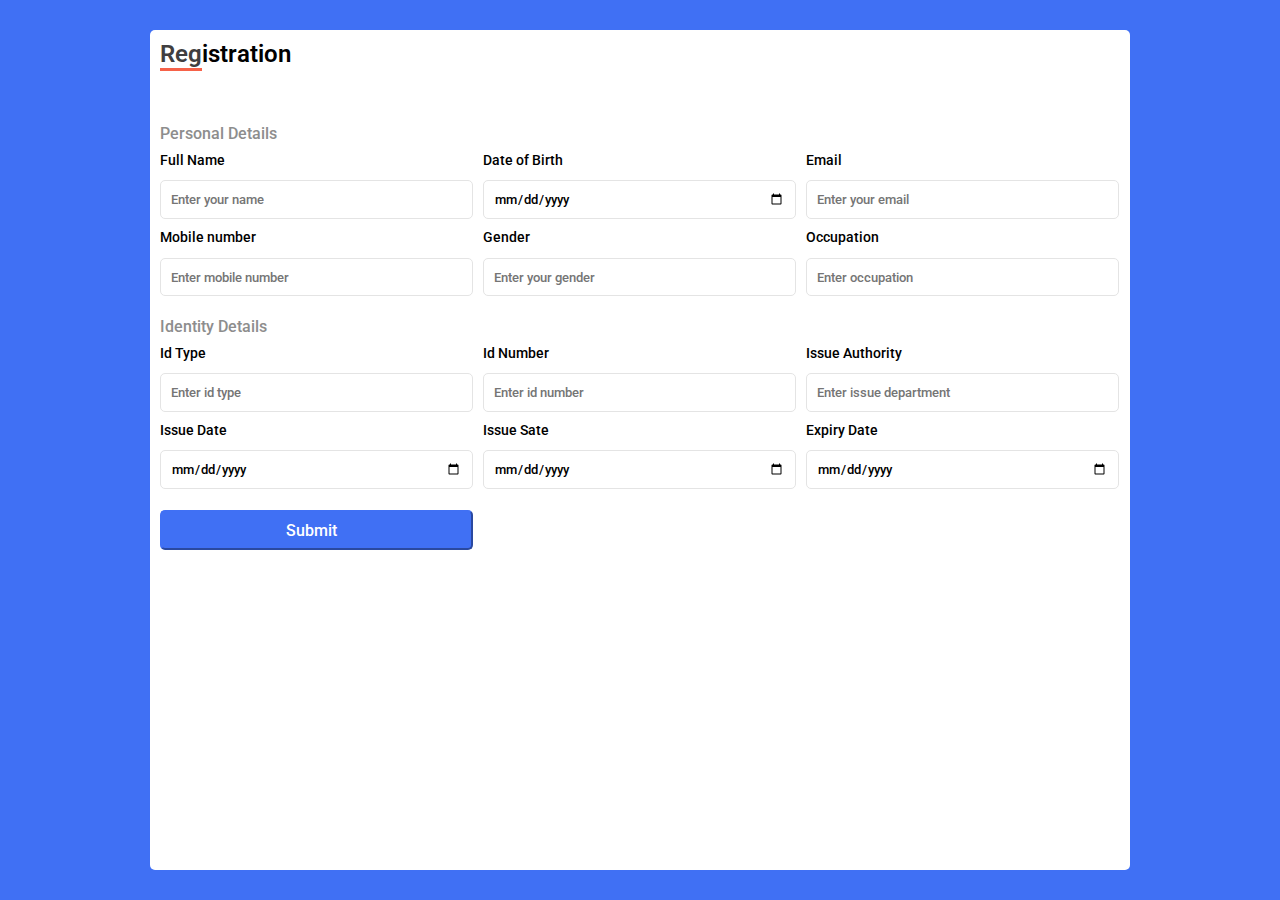
<file: Solutions/Assignment # 3/index.html>
<!DOCTYPE html>
<html lang="en">
  <head>
    <meta charset="UTF-8" />
    <meta name="viewport" content="width=device-width, initial-scale=1.0" />
    <link rel="preconnect" href="https://fonts.googleapis.com" />
    <link rel="preconnect" href="https://fonts.gstatic.com" crossorigin />
    <link
      href="https://fonts.googleapis.com/css2?family=Roboto:ital,wght@0,100;0,300;0,400;0,500;0,700;0,900;1,100;1,300;1,400;1,500;1,700;1,900&display=swap"
      rel="stylesheet"
    />
    <link rel="stylesheet" href="https://cdnjs.cloudflare.com/ajax/libs/font-awesome/6.5.2/css/all.min.css" integrity="sha512-SnH5WK+bZxgPHs44uWIX+LLJAJ9/2PkPKZ5QiAj6Ta86w+fsb2TkcmfRyVX3pBnMFcV7oQPJkl9QevSCWr3W6A==" crossorigin="anonymous" referrerpolicy="no-referrer" />
    <link rel="stylesheet" href="index.css" />
    <title>Form</title>
  </head>
  <body>
    <div class="body-wrapper">
      <div class="content-wrapper">
        <div class="header">
          <div class="heading">
            <div class="text">Reg</div>
            <div class="underline"></div>
          </div>
          <div class="sub-heading">istration</div>
        </div>
        <form action="#">
            <div class="box">
                <div class="heading">Personal Details</div>
                <div class="body">
                    <div class="row">
                        <div class="col">
                            <label for="name">Full Name</label>
                            <input type="text" id="name" placeholder="Enter your name" />
                        </div>
                        <div class="col">
                            <label for="phone"> Mobile number</label>
                            <input type="tel" id="phone" placeholder="Enter mobile number" />
                       </div>
                    </div>
                    <div class="row">
                        <div class="col">
                            <label for="date">Date of Birth</label>
                            <input type="date" id="date" placeholder="Enter date of birth" />
                        </div>
                        <div class="col">
                            <label for="gender">Gender</label>
                            <input type="text" id="gender" placeholder="Enter your gender" />
                       </div>
                    </div>
                    <div class="row">
                        <div class="col">
                            <label for="email">Email</label>
                            <input type="email" id="email" placeholder="Enter your email" />
                        </div>
                        <div class="col">
                            <label for="occupation">Occupation</label>
                            <input type="text" id="occupation" placeholder="Enter occupation" />
                       </div>
                    </div>
              
              </div>
            </div>
            <div class="box">
                <div class="heading">Identity Details</div>
                <div class="body">
                    <div class="row">
                        <div class="col">
                            <label for="id-tyoe">Id Type</label>
                            <input type="text" id="id-tyoe" placeholder="Enter id type" />
                        </div>
                         <div class="col">
                            <label for="issue-date">Issue Date</label>
                            <input type="date" id="issue-date" placeholder="Enter id issue date" />
                        </div>
                    </div>
                    <div class="row">
                        <div class="col">
                            <label for="id-number">Id Number</label>
                            <input type="number" id="id-number" placeholder="Enter id number" />
                        </div>
                         <div class="col">
                            <label for="issue-sate">Issue Sate</label>
                            <input type="date" id="issue-sate" placeholder="Enter id issue state" />
                        </div>
                    </div>
                    <div class="row">
                        <div class="col">
                            <label for="authority">Issue Authority</label>
                            <input type="text" id="authority" placeholder="Enter issue department" />
                        </div>
                        <div class="col">
                            <label for="expiry-date">Expiry Date</label>
                            <input type="date" id="expiry-date" placeholder="Enter id expiry date" />
                        </div>
                    </div>
              
              </div>
            </div>
            <button type="submit">
                <div class="text">Submit</div>
                <i class="fa-solid fa-arrow-right fa-lg"></i>
            </button>
        </form>
    </div>
  </body>
</html>
</file>
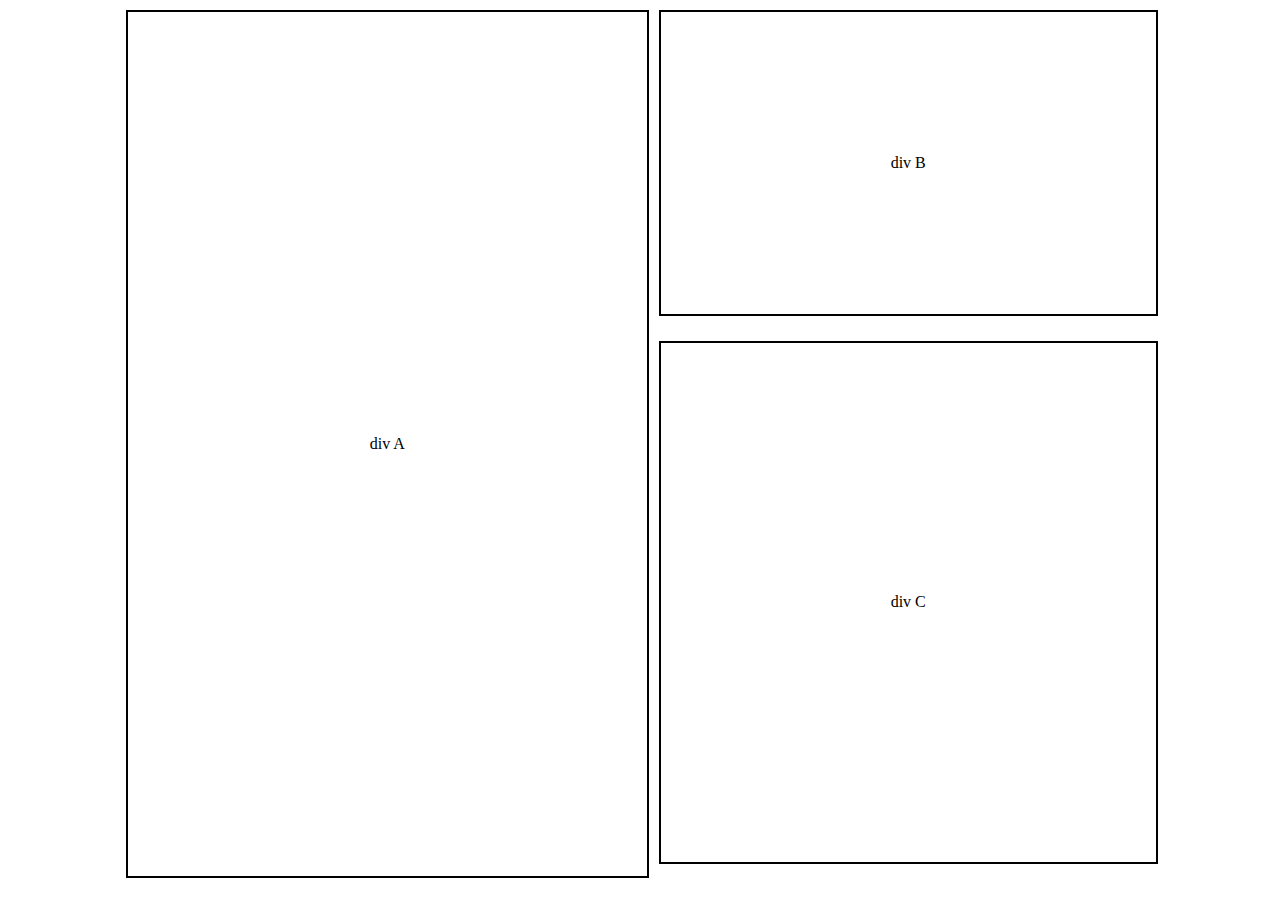
<file: Solutions/Assignment # 1/1.1/index.html>
<!DOCTYPE html>
<html lang="en">
  <head>
    <meta charset="UTF-8" />
    <link rel="stylesheet" href="index.css" />
    <meta name="viewport" content="width=device-width, initial-scale=1.0" />
    <title>Assignment#1</title>
  </head>
  <body>
    <div class="container">
        <div class="A">div A</div>
        <div class="B">
          <div class="divb">div B</div>
          <div class="divc">div C</div>
        </div>
     
    </div>
  </body>
</html>
</file>
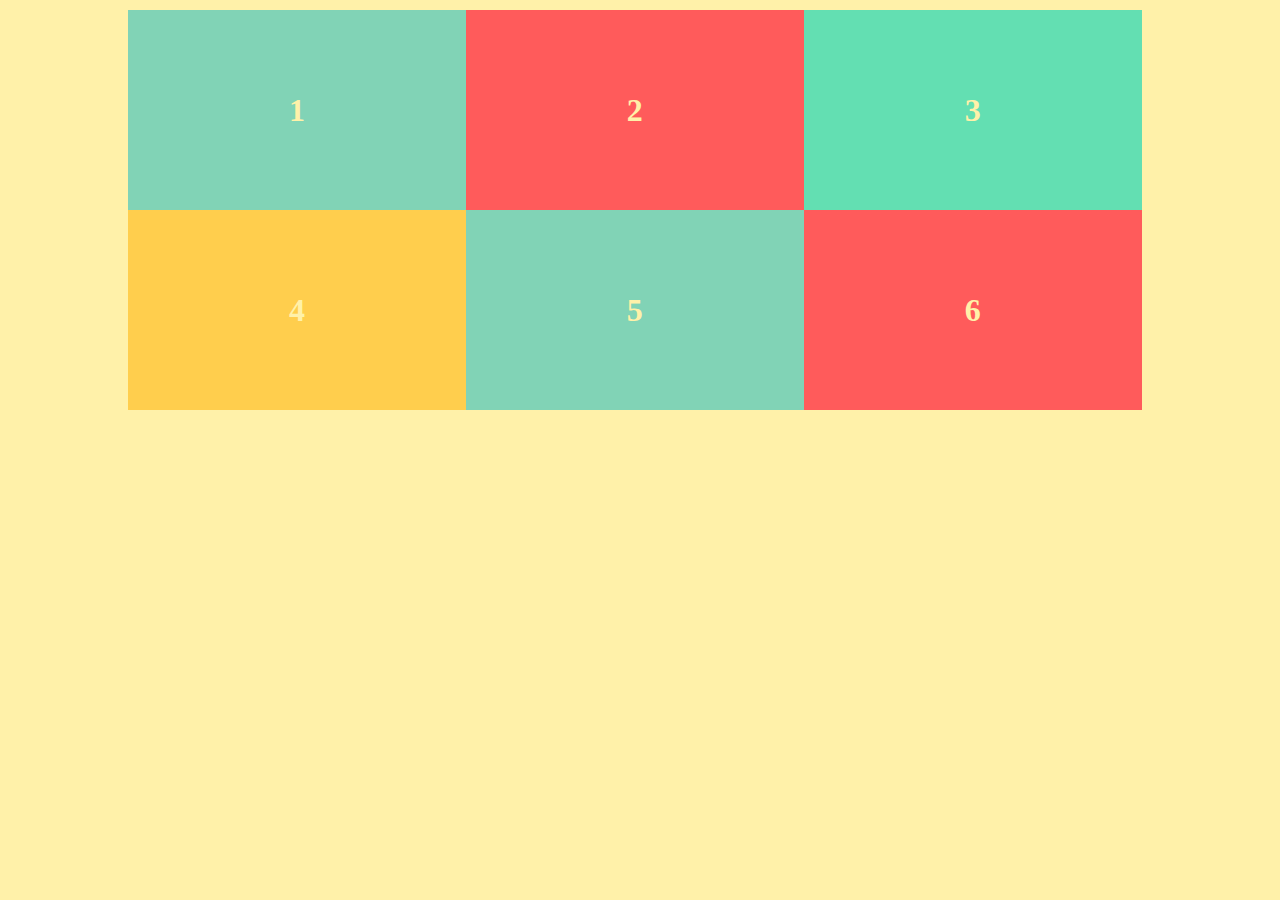
<file: Solutions/Assignment # 1/1.2/index.html>
<!DOCTYPE html>
<html lang="en">
<head>
    <meta charset="UTF-8">
    <meta name="viewport" content="width=device-width, initial-scale=1.0">
    <link rel="stylesheet" href="index.css">
    <title>Assignment 1.2</title>
</head>
<body>
    <div class="container">
        <div class="items">
            <div class="item1"><h1>1</h1></div>
             <div class="item2"><h1>2</h1></div>
             <div class="item3"><h1>3</h1></div>
             <div class="item4"><h1>4</h1></div>
             <div class="item5"><h1>5</h1></div>
             <div class="item6"><h1>6</h1></div>
        </div>

    </div>
    
</body>
</html>
</file>
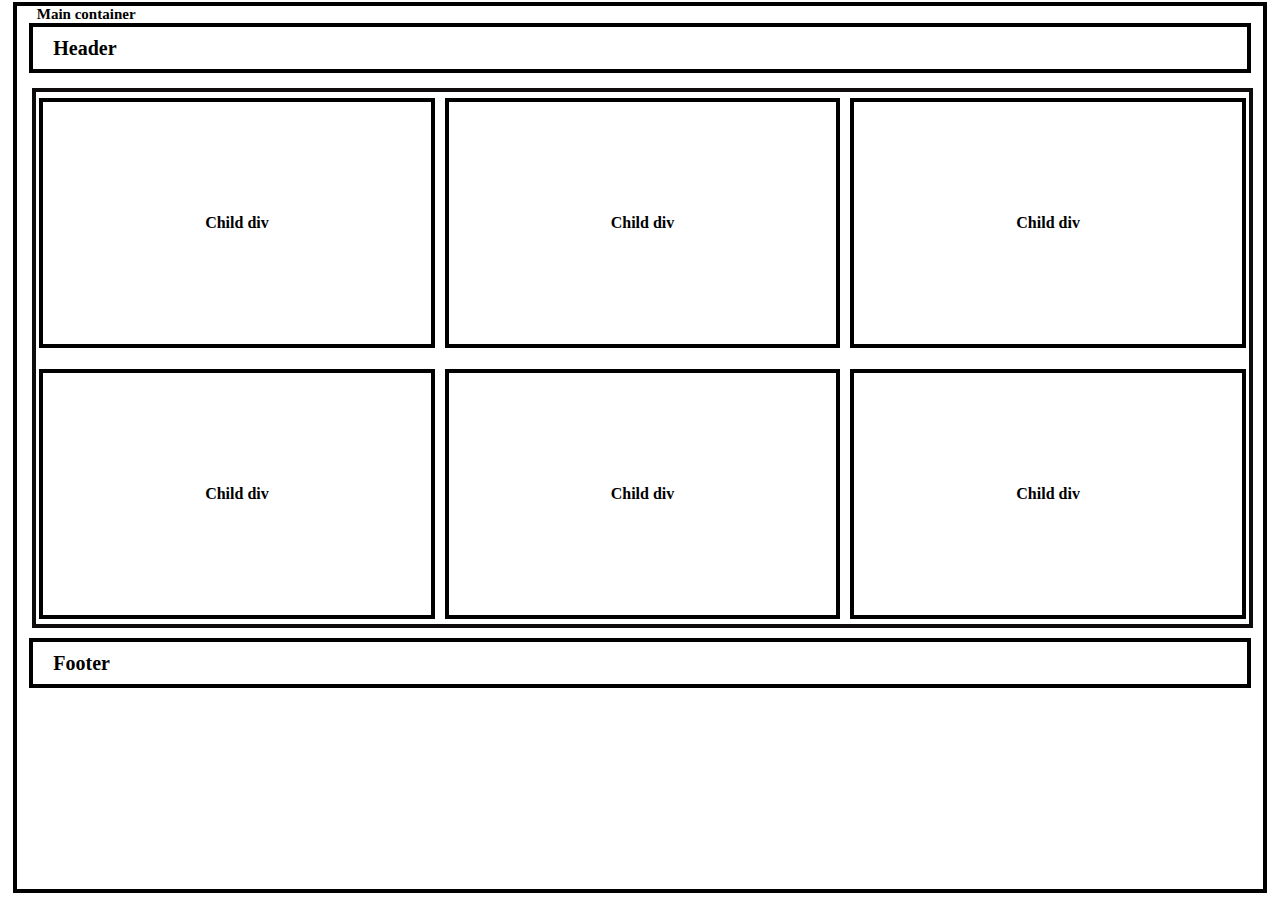
<file: Solutions/Assignment # 1/1.3/index.html>
<!DOCTYPE html>
<html lang="en">
  <head>
    <meta charset="UTF-8" />
    <meta name="viewport" content="width=device-width, initial-scale=1.0" />
    <link rel="stylesheet" href="index.css" />
    <title>Assignment#1.3</title>
  </head>
  <body>
    <div class="container">
      <div class="heading">Main container</div>
      <div class="header">
        <div class="item">Header</div>
      </div>
      
        
       <div class="body">

          <div class="body-item">Child div</div>
          <div class="body-item">Child div</div>
          <div class="body-item">Child div</div>
          <div class="body-item">Child div</div>
          <div class="body-item">Child div</div>
          <div class="body-item">Child div</div>
      </div>
        
    

      <div class="footer">
        <div class="item">Footer</div>
      </div>
    </div>
  </body>
</html>
</file>
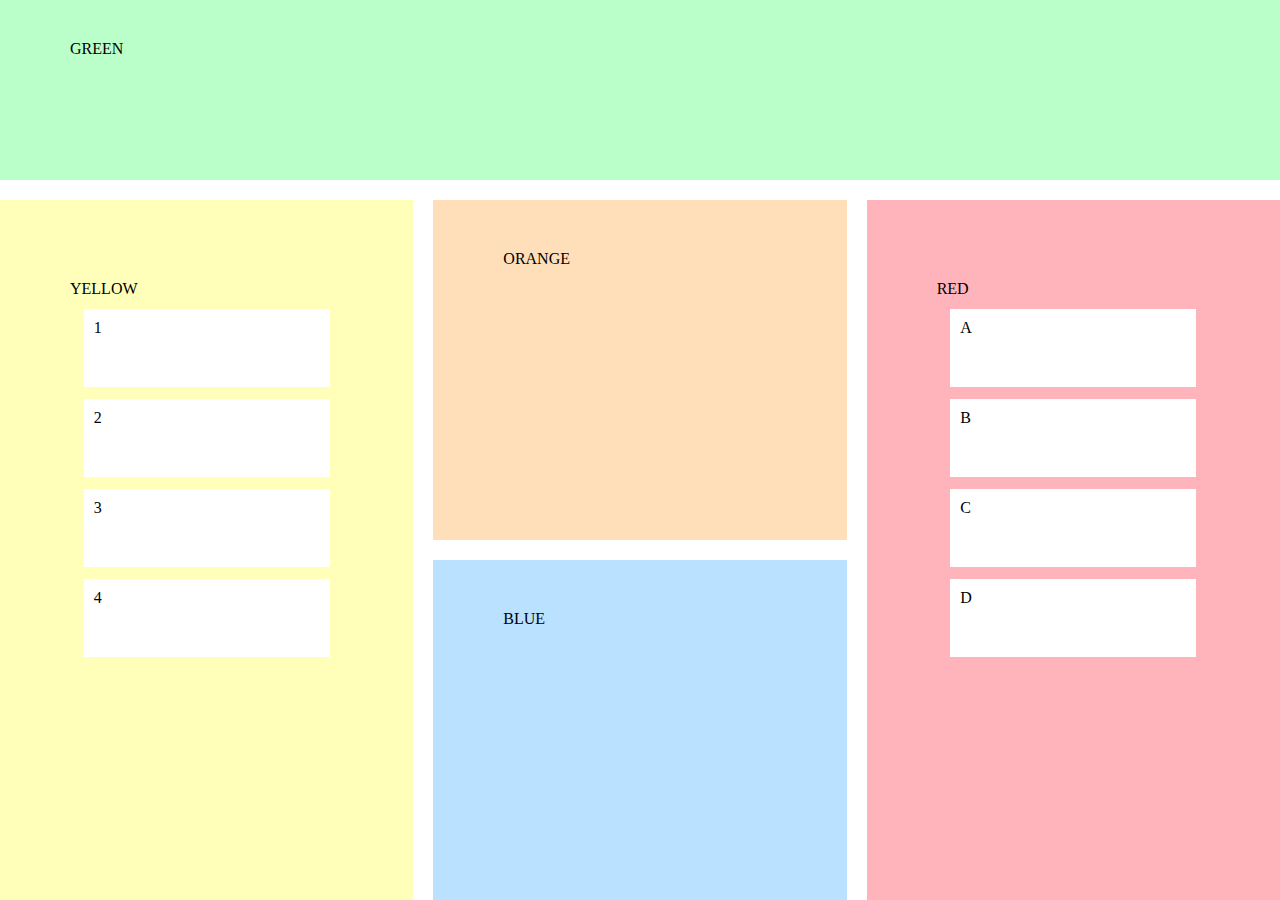
<file: Solutions/Assignment # 1/1.4/index.html>
<!DOCTYPE html>
<html lang="en">
  <head>
    <meta charset="UTF-8" />
    <meta name="viewport" content="width=device-width, initial-scale=1.0" />
    <link rel="stylesheet" href="index.css" />
    <title>Assignment#1.4</title>
  </head>
  <body>
    <div class="container">
      <div class="header">
        <div class="g-text">GREEN</div>
      </div>
      <div class="body">
        <div class="item1">
          <div class="y-text">YELLOW</div>
          <div class="yellow">
                <div class="items">1</div>
                <div class="items">2</div>
                <div class="items">3</div>
                <div class="items">4</div>
          </div>       
        </div>
        <div class="item2">
          <div class="orange">
            <div class="item2-text">ORANGE</div>
          </div>
          <div class="blue">
            <div class="item2-text">BLUE</div>
          </div>
        </div>
        <div class="item3">
             <div class="y-text">RED</div>
            <div class="yellow">
                <div class="items">A</div>
                <div class="items">B</div>
                <div class="items">C</div>
                <div class="items">D</div>
          </div> 
        </div>
      </div>
    </div>
  </body>
</html>
</file>
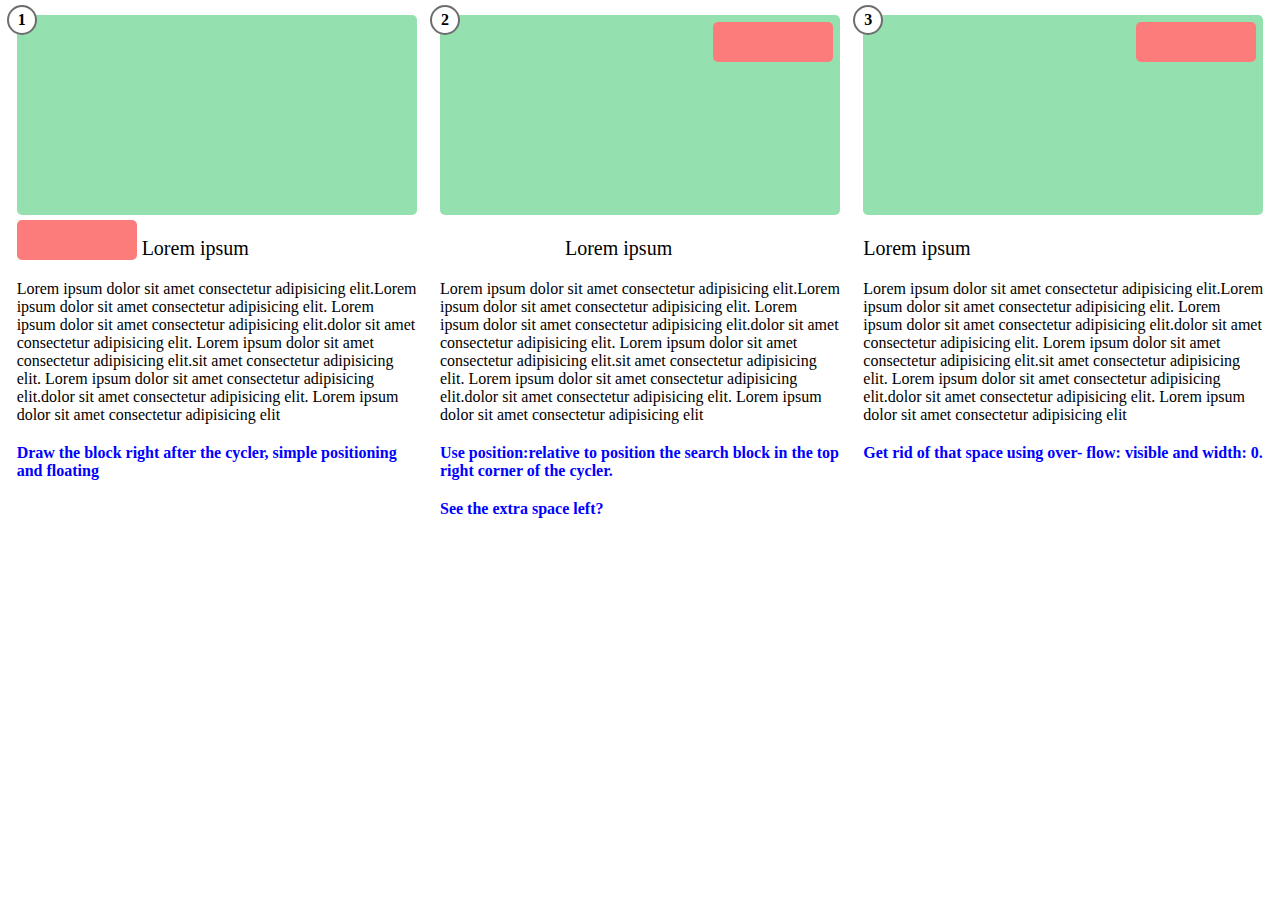
<file: Solutions/Assignment # 1/1.5/index.html>
<!DOCTYPE html>
<html lang="en">
  <head>
    <meta charset="UTF-8" />
    <meta name="viewport" content="width=device-width, initial-scale=1.0" />
    <link rel="stylesheet" href="index.css" />
    <title>Assignment#1.5</title>
  </head>
  <body>
    <div class="body-wrapper">
      <div class="box">
        <div class="box1">
        
          <div class="firstbox">
              <div class="first">1</div>
          </div>
          <div class="item-box">
            <div class="boxi"></div>
            <div class="title">Lorem ipsum</div>
          </div>
          <div class="para1">
            Lorem ipsum dolor sit amet consectetur adipisicing elit.Lorem ipsum
            dolor sit amet consectetur adipisicing elit. Lorem ipsum dolor sit
            amet consectetur adipisicing elit.dolor sit amet consectetur
            adipisicing elit. Lorem ipsum dolor sit amet consectetur adipisicing
            elit.sit amet consectetur adipisicing elit. Lorem ipsum dolor sit
            amet consectetur adipisicing elit.dolor sit amet consectetur
            adipisicing elit. Lorem ipsum dolor sit amet consectetur adipisicing
            elit
          </div>
          <div class="para2">
            Draw the block right after the cycler, simple positioning and
            floating
          </div>
        </div>
        <div class="box2">
          
          <div class="s-firstbox">
            <div class="s-first">2</div>
            <div class="s-boxi"></div>
          </div>
          <div class="item-box">
            <div class="s-title">Lorem ipsum</div>
          </div>
          <div class="para1">
            Lorem ipsum dolor sit amet consectetur adipisicing elit.Lorem ipsum
            dolor sit amet consectetur adipisicing elit. Lorem ipsum dolor sit
            amet consectetur adipisicing elit.dolor sit amet consectetur
            adipisicing elit. Lorem ipsum dolor sit amet consectetur adipisicing
            elit.sit amet consectetur adipisicing elit. Lorem ipsum dolor sit
            amet consectetur adipisicing elit.dolor sit amet consectetur
            adipisicing elit. Lorem ipsum dolor sit amet consectetur adipisicing
            elit
          </div>
          <div class="para2">
            Use position:relative to position the search block in the top right
            corner of the cycler.
          </div>
          <div class="para3">See the extra space left?</div>
        </div>
        <div class="box3">
          
            <div class="s-firstbox">
              <div class="t-first">3</div>
            <div class="s-boxi"></div>
          </div>
          <div class="item-box">
            <div class="t-title">Lorem ipsum</div>
          </div>
          <div class="para1">
            Lorem ipsum dolor sit amet consectetur adipisicing elit.Lorem ipsum
            dolor sit amet consectetur adipisicing elit. Lorem ipsum dolor sit
            amet consectetur adipisicing elit.dolor sit amet consectetur
            adipisicing elit. Lorem ipsum dolor sit amet consectetur adipisicing
            elit.sit amet consectetur adipisicing elit. Lorem ipsum dolor sit
            amet consectetur adipisicing elit.dolor sit amet consectetur
            adipisicing elit. Lorem ipsum dolor sit amet consectetur adipisicing
            elit
          </div>
          <div class="para2">
            Get rid of that space using over- flow: visible and width: 0.
          </div>
        </div>
      </div>
    </div>
  </body>
</html>
</file>
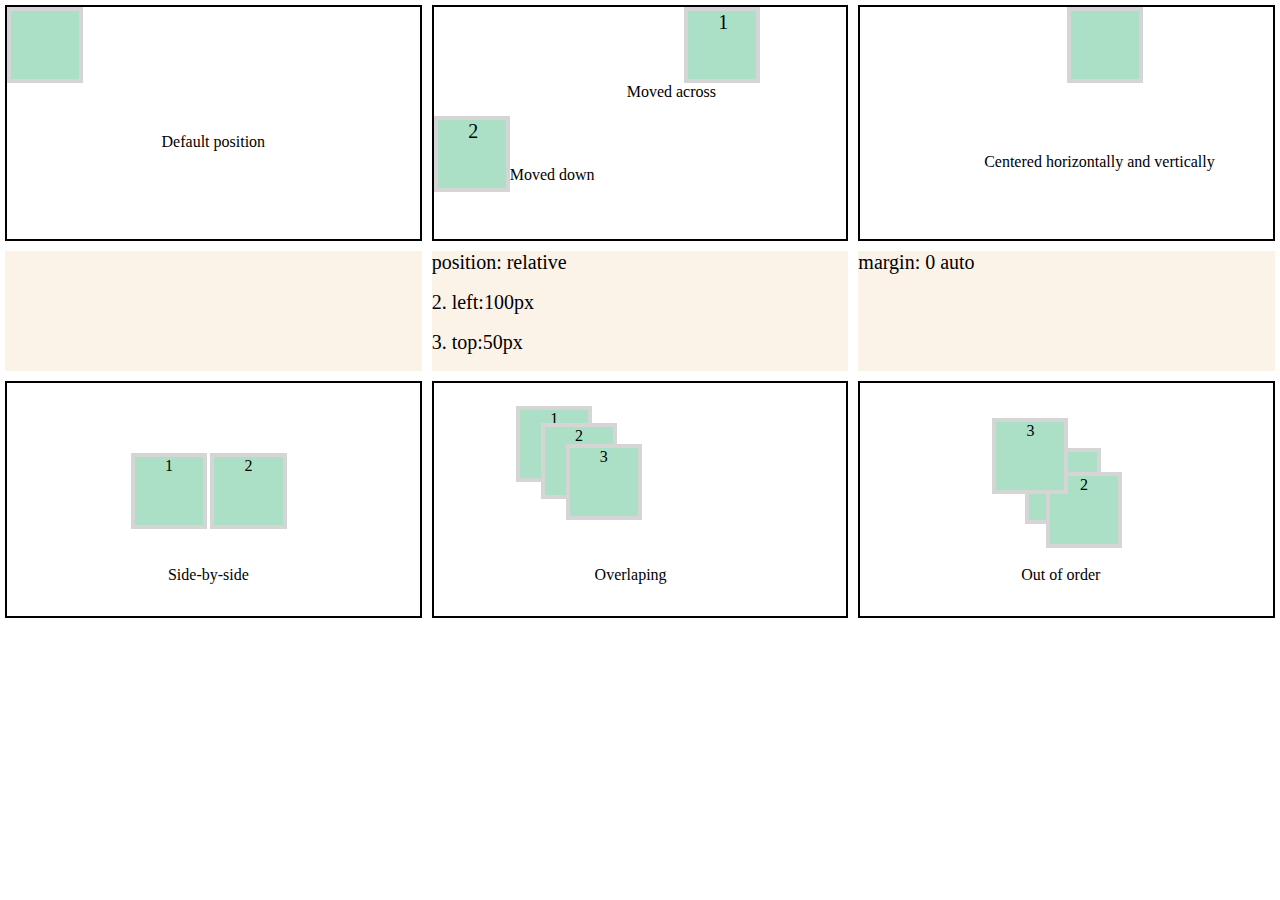
<file: Solutions/Assignment # 1/1.6/index.html>
<!DOCTYPE html>
<html lang="en">
  <head>
    <meta charset="UTF-8" />
    <meta name="viewport" content="width=device-width, initial-scale=1.0" />
    <link rel="stylesheet" href="index.css" />
    <title>Assignment#1.6</title>
  </head>
  <body>
    <div class="body-wrapper">
      <div class="box">
        <div class="item1">
          <div class="box-1"></div>
          <div class="title-1">Default position</div>
        </div>
        <div class="item2">
          <div class="box-2">
            <div class="first">1</div>
          </div>
          <div class="title-2">Moved across</div>
          <div class="box-i">
            <div class="box-j">
              <div class="second">2</div>
            </div>
            <div class="title-3">Moved down</div>
          </div>
        </div>
        <div class="item3">
          <div class="box-3"></div>
          <div class="title-4">Centered horizontally and vertically</div>
        </div>
        <div class="data">
          <div class="statement-1"></div>
          <div class="statement-2">
            <div class="expressions">position: relative</div>
            <div class="expressions">2. left:100px</div>
            <div class="expressions">3. top:50px</div>
          </div>
          <div class="statement-3">margin: 0 auto</div>
        </div>
        <div class="item4">
            <div class="boxes">
            <div class="box-4">1</div>
            <div class="box-5">2</div>
            </div>
            
            <div class="exp">Side-by-side</div>
        </div>
        <div class="item5">
            <div class="box-6">1</div>
            <div class="box-7">2</div>
            <div class="box-8">3</div>
           <div class="exp">Overlaping</div>
           
        </div>
        <div class="item6">
            <div class="box-9">1</div>
            <div class="box-10">2</div>
            <div class="box-11">3</div>
             <div class="exp">Out of order</div>
        </div>
      </div>
    </div>
  </body>
</html>
</file>
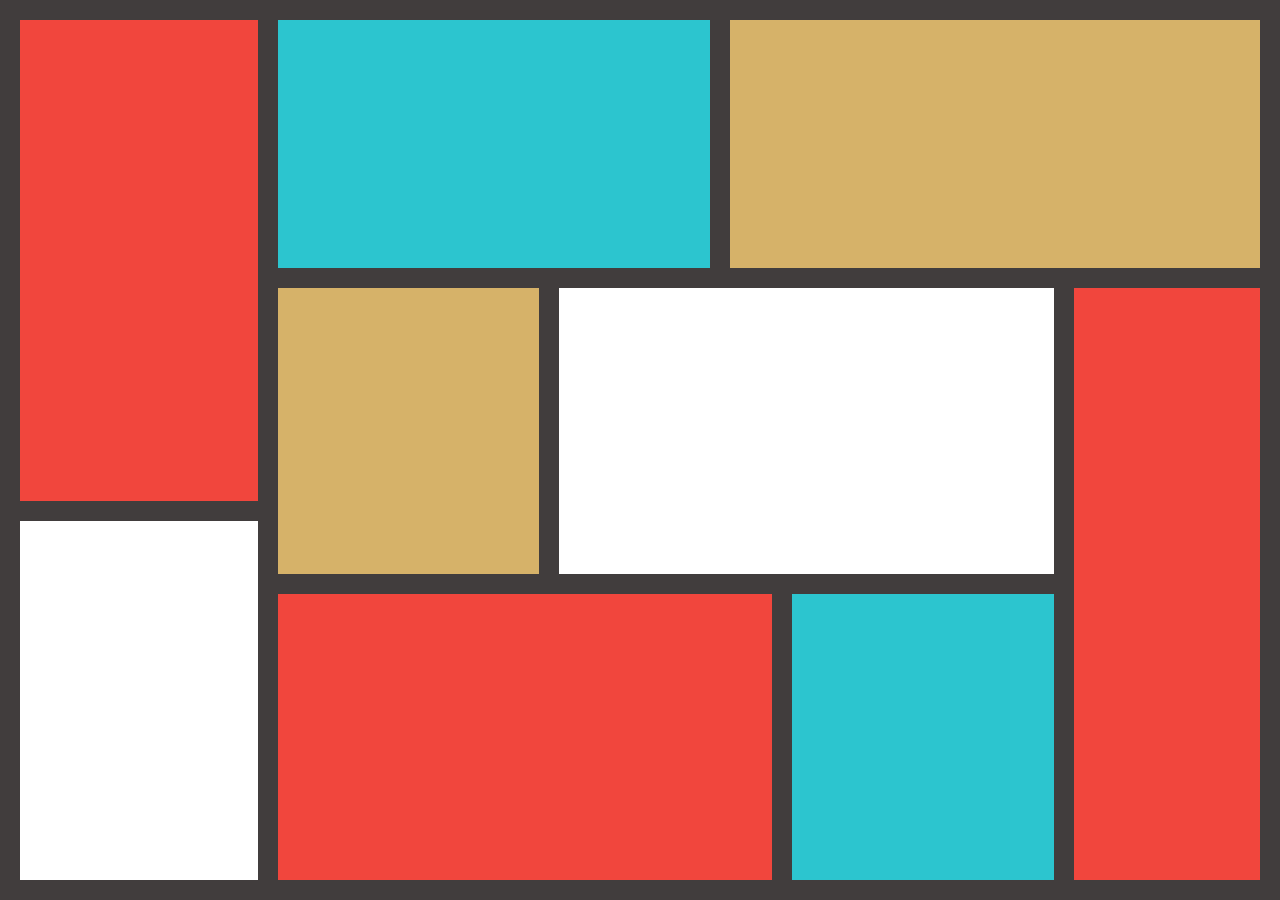
<file: Solutions/Assignment # 1/1.7/index.html>
<!DOCTYPE html>
<html lang="en">
  <head>
    <meta charset="UTF-8" />
    <meta name="viewport" content="width=device-width, initial-scale=1.0" />
    <link rel="stylesheet" href="index.css" />
    <title>Assignment#1.7</title>
  </head>
  <body>
    <div class="body-wrapper">
      <div class="box">
        <div class="box1">
          <div class="box11"></div>
          <div class="box12"></div>
        </div>
        <div class="box2">
          <div class="box21">
            <div class="box211"></div>
            <div class="box212"></div>
          </div>
          <div class="box22">
            <div class="box221">
              <div class="box2211">
                <div class="box22111"></div>
                <div class="box22112"></div>
              </div>
              <div class="box2212">
                <div class="box22121"></div>
                <div class="box22122"></div>
              </div>
            </div>
            <div class="box222"></div>
          </div>
        </div>
      </div>
    </div>
  </body>
</html>
</file>
<file: Solutions/Assignment # 3/index.css>
* {
  margin: 0px;
  padding: 0px;
  box-sizing: border-box;
  font-family: "Roboto", sans-serif;
  font-weight: 500;
}
.body-wrapper {
  background-color: #4070f4;
  width: 100%;
  min-height: 100vh;
  max-width: 1400px;
  margin: 0px auto;
  overflow-y: auto;
}
.content-wrapper {
  display: flex;
  flex-direction: column;
  flex-wrap: wrap;
  margin: 30px 150px;
  height: calc(100vh - 60px);
  width: calc(100% - 300px);
  background-color: white;
  border-radius: 5px;
}
.content-wrapper .header {
  padding: 10px;
  display: flex;
  width: 100%;
  height: 10%;
}
.content-wrapper .header .heading {
  display: flex;
  flex-direction: column;
}
.content-wrapper .header .heading .text {
  color: #403e40;
  font-size: 1.5rem;
  font-weight: 600;
}
.content-wrapper .header .heading .underline {
  width: 100%;
  height: 3px;
  background-color: #f66249;
}

.content-wrapper .header .sub-heading {
  font-size: 1.5rem;
  font-weight: 600;
  font-size: 1.5rem;
}
.content-wrapper form {
  padding: 10px;
  width: 100%;
  display: flex;
  flex-direction: column;
  flex-wrap: wrap;
  justify-content: space-between;
  gap: 20px;
}

.content-wrapper form .box {
  width: 100%;
  display: flex;
  flex-wrap: wrap;
  flex-direction: column;
}
.content-wrapper form button {
  width: calc(33.3% - 6.66px);
  height: 40px;
  font-size: 1rem;
  font-weight: 400;
  border-radius: 5px;
  border-color: #4070f4;
  background-color: #4070f4;
  display: flex;
  flex-wrap: wrap;
  flex-direction: row;
  justify-content: center;
  align-items: center;
  color: white;
}
.content-wrapper form button .text {
  padding-right: 10px;
}

.content-wrapper form .box .heading {
  width: 100%;
  height: 10%;
  color: #8d8d8d;
  font-size: 1rem;
}
.content-wrapper form .box .body {
  padding-top: 10px;
  height: 90%;
  display: flex;
  flex-wrap: wrap;
  flex-direction: row;
  flex: 1;
  gap: 10px;
}
.content-wrapper form .box .body .row {
  width: calc(33.3% - 6.66px);
  display: flex;
  flex-direction: column;
  justify-content: space-evenly;
  gap: 10px;
}
.content-wrapper form .box .body .row .col {
  width: 100%;
  display: flex;
  flex-direction: column;
  justify-content: space-between;
  gap: 10px;
}
.content-wrapper form .box .body .row .col label {
  font-size: 0.9rem;
  height: 30%;
}
.content-wrapper form .box .body .row .col input {
  height: 40px;
  width: 100%;
  border: 1px solid#e4e4e4;
  border-radius: 5px;
  padding: 10px;
}
@media screen and (max-width: 1150px) {
  .content-wrapper {
    margin: 30px 50px;
    height: calc(100vh - 60px);
    width: calc(100% - 100px);
  }
}
@media screen and (max-width: 992px) {
  .content-wrapper {
    flex-direction: row;
    margin: 20px 30px;
    height: 100%;
    width: calc(100% - 60px);
  }
  .content-wrapper form {
    gap: 40px;
  }
  .content-wrapper form .box .body {
    flex-direction: row;
  }
  .content-wrapper form .box .body .row {
    width: calc(50% - 10px);
  }
}
@media screen and (max-width: 768px) {
  .content-wrapper {
    flex-direction: row;
    margin: 10px 40px;
    height: 100%;
    width: calc(100% - 80px);
  }
  .content-wrapper form .box .body {
    flex-direction: row;
  }
  .content-wrapper form .box .body .row {
    width: 100%;
  }
}

@media screen and (max-width: 576px) {
    .content-wrapper {
    flex-direction: row;
    margin: 10px 20px;
    height: 100%;
    width: calc(100% - 40px);
  }
  .content-wrapper form .box .body {
    flex-direction: row;
  }
  .content-wrapper form .box .body .row {
    width: 100%;
  }

}
</file>
<file: Solutions/Assignment # 1/1.1/index.css>
* {
  padding: 0%;
  margin: 0%;
}
.container {
  height: 96vh;
  width: 90%;
  margin: 10px auto;
  display: flex;
  justify-content: center;

}

.A {
  border: 2px solid black;
  width: 45%;
  height: 96vh;
  margin-right: 10px;
  display: flex;
  justify-content: center;
  align-items: center;
}
.B {
  width: 43%;
  height: 96vh;
  
}
.divb {
  border: 2px solid black;
  width: 100%;
  height: 35%;
  margin-bottom: 5%;
  display: flex;
  justify-content: center;
  align-items: center;
}
.divc {
  border: 2px solid black;
  width: 100%;
  height: 60%;
    display: flex;
  justify-content: center;
  align-items: center;
}
</file>
<file: Solutions/Assignment # 1/1.2/index.css>
*{
    padding: 0%;
    margin: 0%;
}
.container{
    background-color:#fff1a9;
    width: 100%;
    height: 100vh;
    display: flex;
    
}
.items{
   
    width: 80%;
    height: 400px;
    margin: 10px auto;
    display: flex;
    flex-wrap: wrap;
    color: #fff1a9;
  
}
.item1{
    background-color: #81d3b6;
    width: 33%;
    height: 200px;
    display: flex;
    justify-content: center;
    align-items: center;
}
.item2{
    background-color: #ff5b5b;
    width: 33%;
    height: 200px;
    display: flex;
    justify-content: center;
    align-items: center;
  
}
.item3{
    background-color: #63dfb2;
    width: 33%;
    height: 200px;
    display: flex;
    justify-content: center;
    align-items: center;
  
}
.item4{
    background-color: #ffce4d;
    width: 33%;
    height: 200px;
    display: flex;
    justify-content: center;
    align-items: center;
  
}
.item5{
    background-color: #81d3b6;
    width: 33%;
    height: 200px;
    display: flex;
    justify-content: center;
    align-items: center;
  
}
.item6{
    background-color: #ff5b5b;
    width: 33%;
    height: 200px;
    display: flex;
    justify-content: center;
    align-items: center;
  
}
</file>
<file: Solutions/Assignment # 1/1.3/index.css>
*{
    padding: 0%;
    margin: 0%;
    box-sizing: border-box;
}
.container{

    width: 98%;
    height: 99vh;
    border: 4px solid black;
    margin: 2px auto;

}
.heading{
    font-size:15px;
    font-weight: bold;
    padding-left: 20px;
}
.header{
    width: 98%;
    margin: 0 auto;
    height: 50px;
    border: 4px solid black;

}
.header .item{
    font-size: 20px;
    font-weight: bold;
    padding-left: 20px;
    margin: 10px auto;

}

.main{
    display: flex;
    flex-wrap: wrap;
    width: 98%;
    height: 540px;
    border: 4px solid black;
}

.body{
    display: flex;
    flex-wrap: wrap;
    justify-content: center;
    align-items: center;
    width: 98%;
    margin: 15px  15px 10px 15px;
    height: 540px;
    gap: 10px;
    border: 4px solid rgb(14, 12, 12);
}
.body-item{
    display: flex;
    justify-content: center;
    align-items: center;
    width: 32.6%;
    height: 250px;
    border: 4px solid black;
    font-weight: bold;
    
}
.footer{
    width: 98%;
    margin: auto;
    height: 50px;
    border: 4px solid black;
}

.footer .item{
    font-size: 20px;
    font-weight: bold;
    padding-left: 20px;
    margin: 10px auto;

}
</file>
<file: Solutions/Assignment # 1/1.4/index.css>
*{
    padding: 0%;
    margin: 0%;

}
.container{
    width: 100%;
    height: 100vh;    
}
.header{
    background-color: #baffc9;
    width: 100%;
    height: 180px;
}
.g-text{
    padding: 40px 0px 0px 70px;
    font-size: medium;
}
.body{
    margin-top: 20px;
    width: 100%;
    height:  calc(100vh - 200px);
    display: flex;
    justify-content: space-between;
    gap : 20px;
}
.item1{
    background-color: #ffffba;
    flex: 1;
    height: 100%;
    justify-content: center;
}
.y-text{
    padding: 80px 0px 0px 70px;
}
.yellow{
    width: 60%;
    height: 50%;
    display: flex;
    margin: 10px auto;
    flex-direction: column;
    justify-content: space-between;
    gap: 10px;
}
.items
{
    
    align-items: flex-start;
    flex: 1;
    background-color: white;
    margin: 1px;
    padding: 10px 0px 0px 10px;

}

.item2{
    display: flex;
    flex-direction: column;
    gap: 20px;
    flex: 1;
    height: 100%;
}

.orange{
    background-color: #ffdfba;
    flex: 1;
    display: flex;
}
.blue{
    background-color: #bae1ff;
    flex: 1;
    display: flex;
}


.item3{
    background-color: #ffb3ba;
    flex: 1;
    height: 100%;
}

.item2-text{
    padding: 50px 0px 0px 70px;
}
</file>
<file: Solutions/Assignment # 1/1.5/index.css>
*{
    margin: 0px;
    padding: 0px;
    box-sizing: border-box;
}
.body-wrapper{
    width: 100%;
    min-height: 100vh;
    margin: 0px auto;
    max-width: 1400px;
    overflow: hidden;
   
}
.box{
    display: flex;
    flex-direction: row;
    justify-content: space-between;
    width: calc(100% - 20px);
    height: calc(100vh - 20px);
    margin: 10px 10px  10px  10px;
    gap: 10px;
}
.box1{
    flex: 1;
    height: 100%;
}
.box2{
    flex: 1;
    height: 100%;
}
.box3{
    flex: 1;
    height: 100%;

}
.first{
  position: absolute;
  width: 30px;
  height: 30px;
  top: -10px;
  left: -10px;
  background-color: white;
  display: flex;
  font-weight: bold;
  border: 2px solid #6d6d6d;
  justify-content: center;
  align-items: center;
  border-radius: 50%;
  
}
.firstbox{
    position: relative;
    z-index: -1;
    margin: 5px auto;
    width: 400px;
    background-color: #95e0af;
    height: 200px;
    border-radius: 5px;
}
.item-box{
    display: flex;
    margin: 5px auto;
    width: 400px;
    height: 40px;
}
.boxi{
    width: 120px;
    height: 40px;
    border-radius: 5px;
    background-color: #fc7c7c;
}
.title{
    padding-left: 5px;
    display: flex;
    align-items:end;
    font-size: 20px;
}
.para1{
    
    margin: 20px auto;
    width: 400px;

}
.para2{
    font-weight: bold;
    color: blue;
    margin: 20px auto;
    width: 400px;
}

.s-first{
  position: absolute;
  width: 30px;
  height: 30px;
   top: -10px;
  left: -10px;
  background-color: white;
  display: flex;
  font-weight: bold;
  border: 2px solid #6d6d6d;
  justify-content: center;
  align-items: center;
  border-radius: 50%;
  
}
.s-firstbox{
    position: relative;
    z-index: -1;
    margin: 5px auto;
    width: 400px;
    background-color: #95e0af;
    height: 200px;
    border-radius: 5px;
    display: flex;
    justify-content: end;
}

.s-boxi{
    margin: 7px 7px 7px 0px;
    width: 120px;
    height: 40px;
    border-radius: 5px;
    background-color: #fc7c7c;
}
.s-title{
    padding-left: 125px;
    display: flex;
    align-items:end;
    font-size: 20px;
}
.para3{
    font-weight: bold;
    color: blue;
    margin: 10px auto;
    width: 400px;
}

.t-first{
  position: absolute;
  width: 30px;
  height: 30px;
  top: -10px;
  left: -10px;
  background-color: white;
  display: flex;
  font-weight: bold;
  border: 2px solid #6d6d6d;
  justify-content: center;
  align-items: center;
  border-radius: 50%;
  
}
.t-title{
 
    display: flex;
    align-items:end;
    font-size: 20px;
}
</file>
<file: Solutions/Assignment # 1/1.6/index.css>
* {
  margin: 0px;
  padding: 0px;
  box-sizing: border-box;
}
.body-wrapper {
  width: 100%;
  min-height: 100vh;
  max-width: 1400px;
  margin: 0px auto;
  overflow: hidden;
}
.box {
  display: flex;
  flex-wrap: wrap;
  width: calc(100% - 10px);
  height: 236.25px;
  margin: 5px 5px 5px 5px;
  gap: 10px;
}
.item1 {
  
  flex: 1;
  height: 236.25px;
  border: 2px solid black;
}
.item2 {
  flex: 1;
  height: 236.25px;
  border: 2px solid black;
}
.item3 {
    position: relative;
    flex: 1;
    height: 236.25px;
    border: 2px solid black;
}
.data {
  display: flex;
  flex-direction: row;
  gap: 10px;
  width: 100%;
  height: 120px;
  
}
.item4 {
  position: relative;
  flex: 1;
  height: 236.25px;
  border: 2px solid black;
}
.item5 {
  position: relative;
  flex: 1;
  height: 236.25px;
  border: 2px solid black;
}
.item6 {
  position: relative;
  flex: 1;
  height: 236.25px;
  border: 2px solid black;
}
.box-1{
    width: 76px;
    height: 76px;
    border: 4px solid  #d5d5d5;
    background-color: #abe0c7;
}
.title-1{
    display: flex;
    justify-content: center;
    margin-top: 50px;
}
.box-2{
    position: relative;
    margin-left: 250px;
    width: 76px;
    height: 76px;
     border: 4px solid  #d5d5d5;
    background-color: #abe0c7;
}
.first{
    position: absolute;
    left: 45%;
    font-size: 20px;

}
.title-2{
    margin-left: 193px;
}
.box-i{
    display: flex;
    width: 100%;
    height: 100px;
}
.box-j{
    position: relative;
    margin-top: 15px;
    width: 76px;
    height: 76px;
    border: 4px solid  #d5d5d5;
    background-color: #abe0c7;
}
.second{
    position: absolute;
    left: 45%;
    font-size: 20px;

}
.title-3{
    margin-top: 65px;
}
.box-3{
    position: absolute;
    left: 50%;
    width: 76px;
    height: 76px;
    border: 4px solid  #d5d5d5;
    background-color: #abe0c7;
}
.title-4{
    margin-top: 30px;
    position: absolute;
    top: 50%;
    left: 30%;
}
.statement-1{
    flex:1;
    background-color: #fbf3e8;

}
.statement-2{
    display: flex;
    flex-direction: column;
    flex:1;
    background-color: #fbf3e8;

}
.statement-3{
    flex:1;
    font-size: 20px;
    background-color: #fbf3e8;

}
.expressions{
    font-size: 20px;
    flex:1; 
}
.boxes{
    position: absolute;
    top: 30%;
    left: 30%;
    display: flex;
    flex-direction: row;
    gap: 3px;
    flex-wrap: wrap;
    width: 156px;
    height: 76px;
    

}
.box-4{
    display: flex;
    justify-content: center;
    flex: 1;
    border: 4px solid  #d5d5d5;
    background-color: #abe0c7;
}
.box-5{
    display: flex;
    justify-content: center;
    flex: 1;
    border: 4px solid  #d5d5d5;
    background-color: #abe0c7;
}
.exp{
    position: absolute;
    top: 70%;
    left: 39%;
}
.box-6{
    display: flex;
    justify-content: center;
    position:absolute;
    top: 10%;
    left: 20%;
    width: 76px;
    height: 76px;
    border: 4px solid  #d5d5d5;
    background-color: #abe0c7;
}
.box-7{
    display: flex;
    justify-content: center;
    position:absolute;
    top: 17%;
    left: 26%;
    width: 76px;
    height: 76px;
    border: 4px solid  #d5d5d5;
    background-color: #abe0c7;
}
.box-8{
    display: flex;
    justify-content: center;
    position:absolute;
    top: 26%;
    left: 32%;
    width: 76px;
    height: 76px;
    border: 4px solid  #d5d5d5;
    background-color: #abe0c7;
}
.box-9{
    display: flex;
    justify-content: center;
    position:absolute;
    top: 28%;
    left: 40%;
    width: 76px;
    height: 76px;
    border: 4px solid  #d5d5d5;
    background-color: #abe0c7;
}
.box-10{
    display: flex;
    justify-content: center;
    position:absolute;
    top: 38%;
    left: 45%;
    width: 76px;
    height: 76px;
    border: 4px solid  #d5d5d5;
    background-color: #abe0c7;
}
.box-11{
    display: flex;
    justify-content: center;
    position:absolute;
    top: 15%;
    left: 32%;
    width: 76px;
    height: 76px;
    border: 4px solid  #d5d5d5;
    background-color: #abe0c7;
}
.exp{
    margin-top: 20px;
}
</file>
<file: Solutions/Assignment # 1/1.7/index.css>
* {
  margin: 0px;
  padding: 0px;
  box-sizing: border-box;
}
.body-wrapper {
  width: 100%;
  min-height: 100vh;
  max-width: 1400px;
  margin: 0px auto;
  overflow: hidden;
  background-color: #413d3d;
}
.box {
  display: flex;
  flex-wrap: wrap;
  height: calc(100vh - 40px);
  width: calc(100% - 40px);
  margin: 20px;
  gap: 20px;
}
.box1{
  display: flex;
  width: calc(20% - 10px);
  height: 100%;
  flex-direction: column;
  gap: 20px;
}
.box11{
  width:100%;
  height: calc(60% - 10px);
  background-color: #f1463d;
}
.box12{
  width:100%;
  height: calc(45% - 10px);
  background-color: #ffffff;
  
}
.box2{
  display: flex;
  flex-wrap: wrap;
  width: calc(80% - 10px);
  height: 100%;
  gap: 20px;
}
.box21{
  display: flex;
  flex-wrap: wrap;
  width: 100%;
  height: calc(30% - 10px);
  gap: 20px;
}
.box22{
  display: flex;
  flex-wrap: wrap;
  width: 100%;
  height: calc(70% - 10px);
  gap: 20px;
}
.box211{
  width: calc(45% - 10px);
  height: 100%;
  background-color: #2cc5cf;
}
.box212{
  width:  calc(55% - 10px);
  height: 100%;
  background-color: #d6b269;
}
.box221{
  display: flex;
  flex-direction: column;
  gap:20px;
  width: calc(80% - 10px);
  height: 100%;
  
}
.box2211{
  display: flex;
  flex-direction: row;
  gap:20px;
  width:  100%;
  height: calc(50% - 10px);
  
}
.box22111{
  width: calc(35% - 10px);
  height: 100%;
  background-color: #d6b269;
}
.box22112{
  width: calc(65% - 10px);
  height: 100%;
  background-color: #ffffff;
}
.box2212{
  display: flex;
  flex-direction: row;
  gap:20px;
  width: 100%;
  height: calc(50% - 10px);

}
.box22121{
  width: calc(65% - 10px);
  height: 100%;
  background-color: #f1463d;
}
.box22122{
  width: calc(35% - 10px);
  height: 100%;
  background-color: #2cc5cf;
}
.box222{
  width:  calc(20% - 10px);
  height: 100%;
  background-color: #f1463d;
}
</file>
